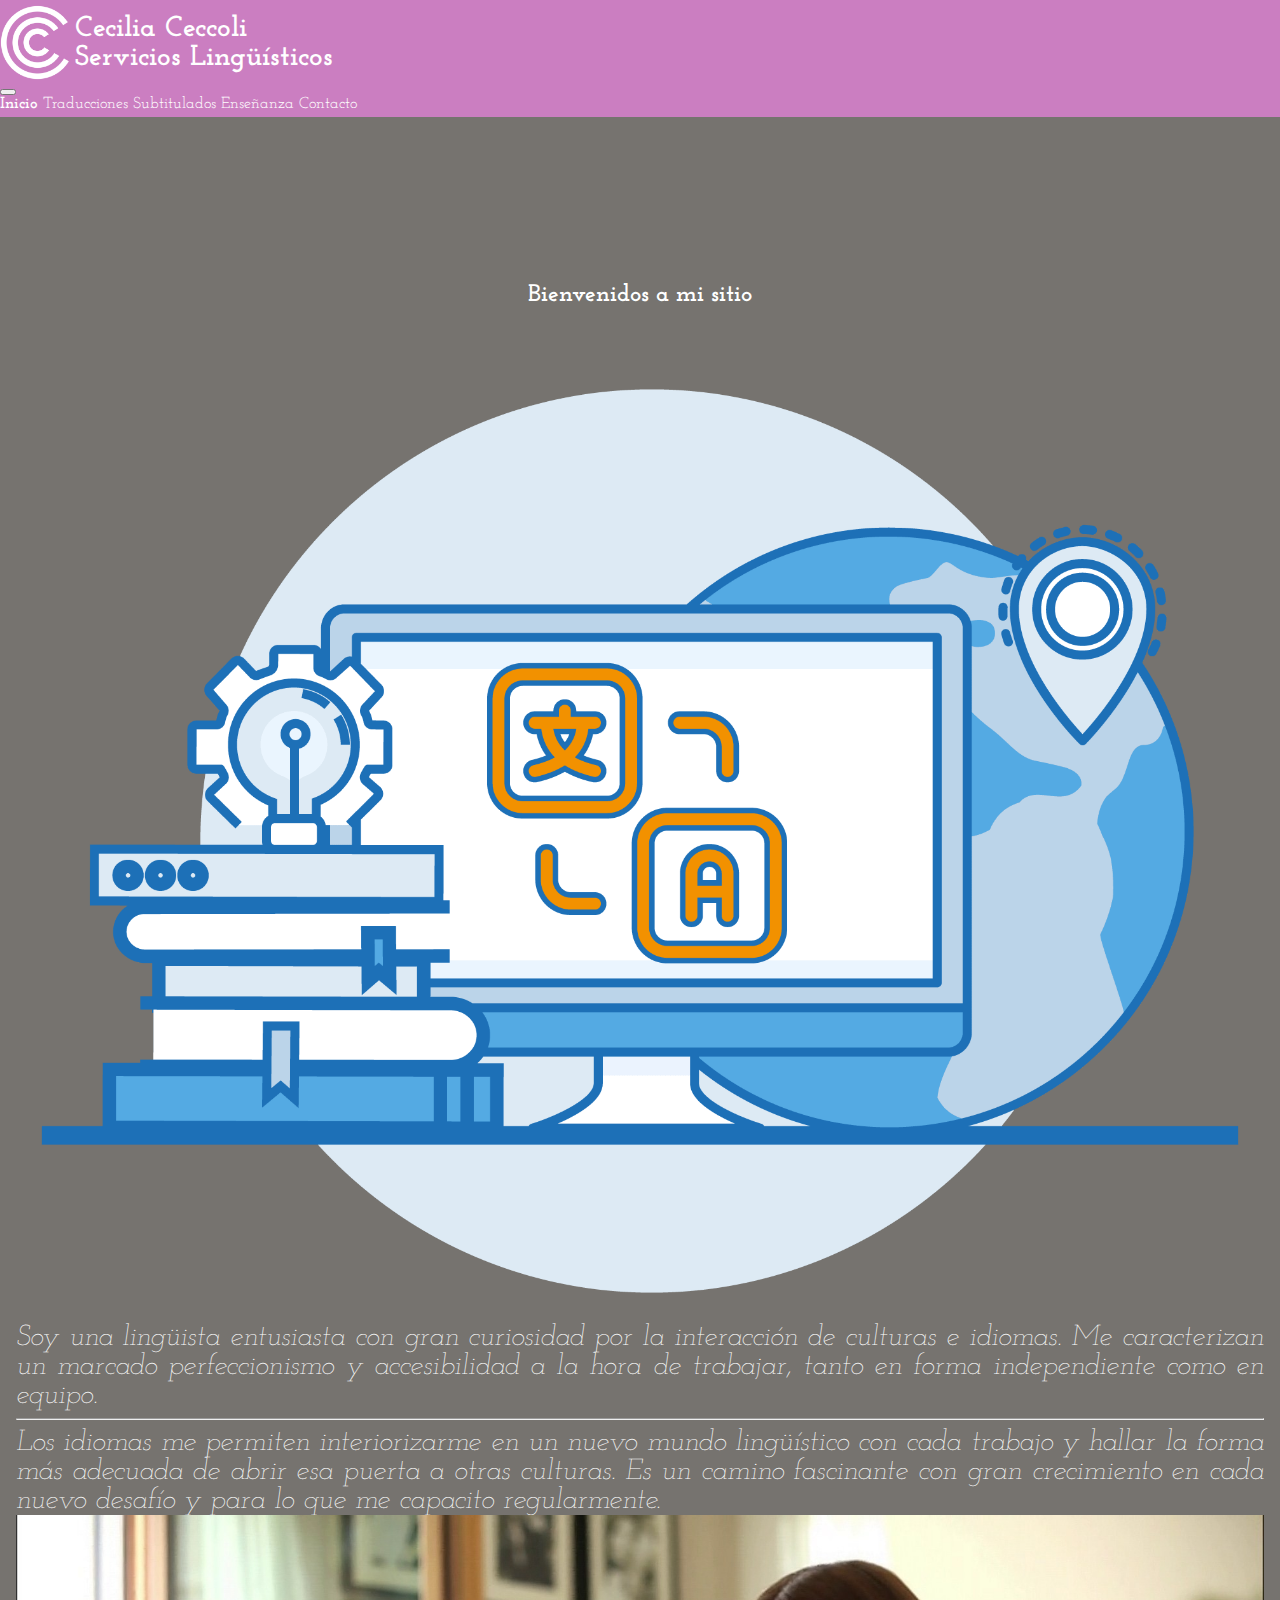
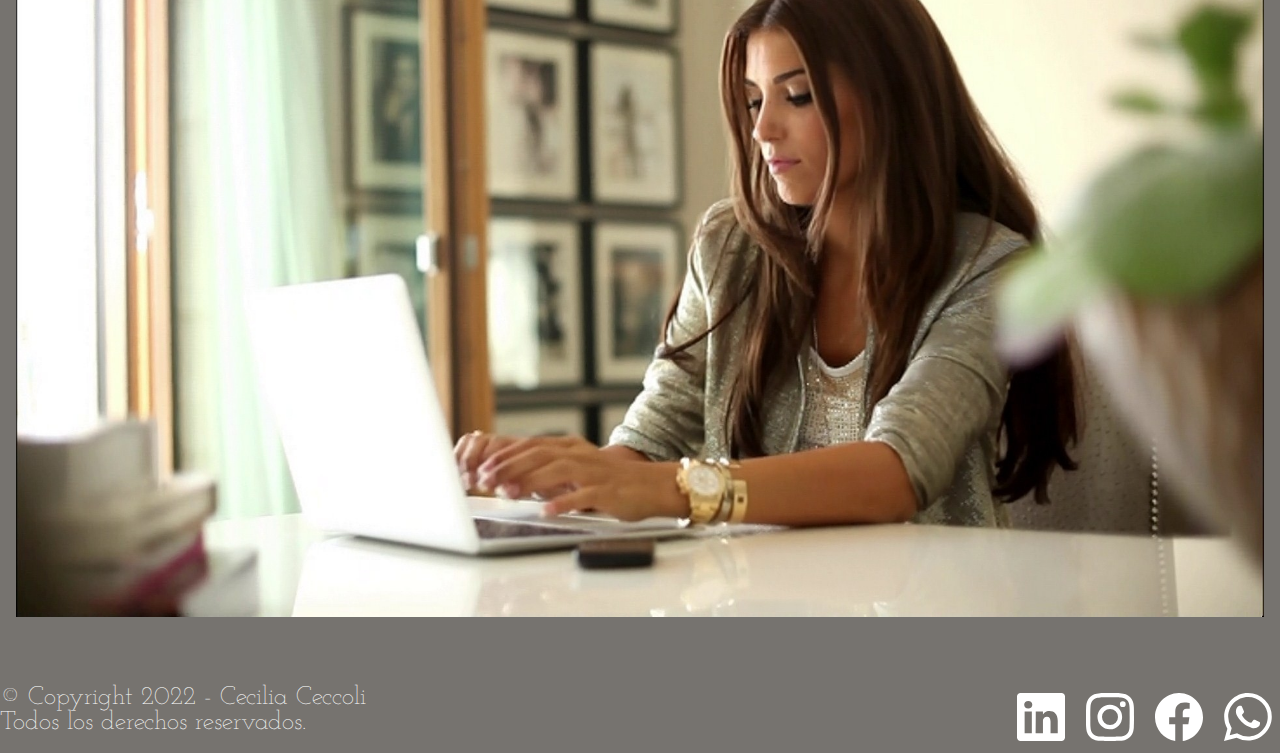
<file: index.html>
<!DOCTYPE html>
<html lang="en">
<head>
    <meta charset="UTF-8">
    <meta http-equiv="X-UA-Compatible" content="IE=edge">
    <meta name="viewport" content="width=device-width, initial-scale=1.0">
    
    <!-- link estilos bootsrap -->
    <link href="https://cdn.jsdelivr.net/npm/bootstrap@5.2.2/dist/css/bootstrap.min.css" rel="stylesheet" integrity="sha384-Zenh87qX5JnK2Jl0vWa8Ck2rdkQ2Bzep5IDxbcnCeuOxjzrPF/et3URy9Bv1WTRi" crossorigin="anonymous">
    
    <!-- link estilos propios -->
    <link rel="stylesheet" href="css/estilos.css">

    <!-- link google fonts -->
    <link rel="preconnect" href="https://fonts.googleapis.com">
    <link rel="preconnect" href="https://fonts.gstatic.com" crossorigin>
    <link href="https://fonts.googleapis.com/css2?family=Josefin+Slab:ital,wght@0,100;0,200;0,300;0,400;0,500;0,600;0,700;1,100;1,200;1,300;1,400;1,500;1,600;1,700&family=Roboto:wght@400;500;700&display=swap" rel="stylesheet">

    <title>Cecilia Ceccoli - Servicios Lingüísticos</title>

</head>

<body>
    <header>
        <div id="navbar"> 
            <nav class="navbar fixed-top navbar-expand-lg shadow p-3">
                <div class="container">
                    <a class="navbar-brand" href="#">
                        <img src="img/2logo.png" alt="logo" id="logo" width="75" height="75"> 
                        <h1> Cecilia Ceccoli <br> Servicios Lingüísticos</h1>
                    </a>
                    <button class="navbar-toggler" type="button" data-bs-toggle="collapse" data-bs-target="#navbarNavAltMarkup" aria-controls="navbarNavAltMarkup" aria-expanded="false" aria-label="Toggle navigation">
                        <span class="navbar-toggler-icon"></span>
                    </button>
                    <div class="collapse navbar-collapse" id="navbarNavAltMarkup">
                        <div class="navbar-nav fs-4">
                            <a class="nav-link active" aria-current="page" href="index.html">Inicio</a>
                            <a class="nav-link" href="pages/traducciones.html">Traducciones</a>
                            <a class="nav-link" href="pages/subtitulados.html">Subtitulados</a>
                            <a class="nav-link" href="pages/enseñanza.html">Enseñanza</a>
                            <a class="nav-link" href="pages/contacto.html">Contacto</a>
                        </div>
                    </div>
                </div>
            </nav>
        </div>
    </header>
  
    <main class="shadow">
        <div class="intro">
            <h2>Bienvenidos a mi sitio</h2>
        </div>
        <section class="container">
            <div class="row">
                <div class="col-sm-12 col-md-6 overflow-hidden">
                    <img class="multimedia" src="img/traduccion.png" alt="Ilustración1">
                </div>
                <div class="col-sm-12 col-md-6">
                    <p>Soy una lingüista entusiasta con gran
                        curiosidad por la interacción de culturas e
                        idiomas. Me caracterizan un marcado
                        perfeccionismo y accesibilidad a la hora de
                        trabajar, tanto en forma independiente como
                        en equipo.
                    </p>
                </div>
            </div>
            <hr>
            <div class="row g-4">
                <div class="col-sm-12 col-md-6">
                    <p>Los idiomas me permiten interiorizarme en un nuevo mundo lingüístico con cada trabajo y hallar la forma más adecuada de abrir esa puerta a otras culturas. Es un camino fascinante con gran crecimiento en cada nuevo desafío y para lo que me capacito regularmente.
                    </p>
                </div>
                <div class="col-sm-12 col-md-6 overflow-hidden">
                    <img class="multimedia" src="img/ww.jpg" alt="Mujer Trabajando">
                </div>
            </div>
        </section>
    </main>

    <footer>
        <p>© Copyright 2022 - Cecilia Ceccoli <br>
        Todos los derechos reservados.</p>
        <div class="social">
            <a href="https://ar.linkedin.com/in/cecilia-ceccoli-67b5134b">
                <svg class="icon" xmlns="http://www.w3.org/2000/svg" fill="currentColor" class="bi bi-linkedin" viewBox="0 0 16 16">
                    <path d="M0 1.146C0 .513.526 0 1.175 0h13.65C15.474 0 16 .513 16 1.146v13.708c0 .633-.526 1.146-1.175 1.146H1.175C.526 16 0 15.487 0 14.854V1.146zm4.943 12.248V6.169H2.542v7.225h2.401zm-1.2-8.212c.837 0 1.358-.554 1.358-1.248-.015-.709-.52-1.248-1.342-1.248-.822 0-1.359.54-1.359 1.248 0 .694.521 1.248 1.327 1.248h.016zm4.908 8.212V9.359c0-.216.016-.432.08-.586.173-.431.568-.878 1.232-.878.869 0 1.216.662 1.216 1.634v3.865h2.401V9.25c0-2.22-1.184-3.252-2.764-3.252-1.274 0-1.845.7-2.165 1.193v.025h-.016a5.54 5.54 0 0 1 .016-.025V6.169h-2.4c.03.678 0 7.225 0 7.225h2.4z"/>
                </svg>
            </a>
            <a href="">
                <svg class="icon" xmlns="http://www.w3.org/2000/svg" fill="currentColor" class="bi bi-instagram" viewBox="0 0 16 16">
                    <path d="M8 0C5.829 0 5.556.01 4.703.048 3.85.088 3.269.222 2.76.42a3.917 3.917 0 0 0-1.417.923A3.927 3.927 0 0 0 .42 2.76C.222 3.268.087 3.85.048 4.7.01 5.555 0 5.827 0 8.001c0 2.172.01 2.444.048 3.297.04.852.174 1.433.372 1.942.205.526.478.972.923 1.417.444.445.89.719 1.416.923.51.198 1.09.333 1.942.372C5.555 15.99 5.827 16 8 16s2.444-.01 3.298-.048c.851-.04 1.434-.174 1.943-.372a3.916 3.916 0 0 0 1.416-.923c.445-.445.718-.891.923-1.417.197-.509.332-1.09.372-1.942C15.99 10.445 16 10.173 16 8s-.01-2.445-.048-3.299c-.04-.851-.175-1.433-.372-1.941a3.926 3.926 0 0 0-.923-1.417A3.911 3.911 0 0 0 13.24.42c-.51-.198-1.092-.333-1.943-.372C10.443.01 10.172 0 7.998 0h.003zm-.717 1.442h.718c2.136 0 2.389.007 3.232.046.78.035 1.204.166 1.486.275.373.145.64.319.92.599.28.28.453.546.598.92.11.281.24.705.275 1.485.039.843.047 1.096.047 3.231s-.008 2.389-.047 3.232c-.035.78-.166 1.203-.275 1.485a2.47 2.47 0 0 1-.599.919c-.28.28-.546.453-.92.598-.28.11-.704.24-1.485.276-.843.038-1.096.047-3.232.047s-2.39-.009-3.233-.047c-.78-.036-1.203-.166-1.485-.276a2.478 2.478 0 0 1-.92-.598 2.48 2.48 0 0 1-.6-.92c-.109-.281-.24-.705-.275-1.485-.038-.843-.046-1.096-.046-3.233 0-2.136.008-2.388.046-3.231.036-.78.166-1.204.276-1.486.145-.373.319-.64.599-.92.28-.28.546-.453.92-.598.282-.11.705-.24 1.485-.276.738-.034 1.024-.044 2.515-.045v.002zm4.988 1.328a.96.96 0 1 0 0 1.92.96.96 0 0 0 0-1.92zm-4.27 1.122a4.109 4.109 0 1 0 0 8.217 4.109 4.109 0 0 0 0-8.217zm0 1.441a2.667 2.667 0 1 1 0 5.334 2.667 2.667 0 0 1 0-5.334z"/>
                </svg>
            </a>
            <a href="">
                <svg class="icon" xmlns="http://www.w3.org/2000/svg" fill="currentColor" class="bi bi-facebook" viewBox="0 0 16 16">
                    <path d="M16 8.049c0-4.446-3.582-8.05-8-8.05C3.58 0-.002 3.603-.002 8.05c0 4.017 2.926 7.347 6.75 7.951v-5.625h-2.03V8.05H6.75V6.275c0-2.017 1.195-3.131 3.022-3.131.876 0 1.791.157 1.791.157v1.98h-1.009c-.993 0-1.303.621-1.303 1.258v1.51h2.218l-.354 2.326H9.25V16c3.824-.604 6.75-3.934 6.75-7.951z"/>
                </svg>
            </a>
            <a href="https://api.whatsapp.com/send?phone=542616536281">
                <svg class="icon" xmlns="http://www.w3.org/2000/svg" width="45" height="45" fill="currentColor" class="bi bi-whatsapp" viewBox="0 0 16 16">
                    <path d="M13.601 2.326A7.854 7.854 0 0 0 7.994 0C3.627 0 .068 3.558.064 7.926c0 1.399.366 2.76 1.057 3.965L0 16l4.204-1.102a7.933 7.933 0 0 0 3.79.965h.004c4.368 0 7.926-3.558 7.93-7.93A7.898 7.898 0 0 0 13.6 2.326zM7.994 14.521a6.573 6.573 0 0 1-3.356-.92l-.24-.144-2.494.654.666-2.433-.156-.251a6.56 6.56 0 0 1-1.007-3.505c0-3.626 2.957-6.584 6.591-6.584a6.56 6.56 0 0 1 4.66 1.931 6.557 6.557 0 0 1 1.928 4.66c-.004 3.639-2.961 6.592-6.592 6.592zm3.615-4.934c-.197-.099-1.17-.578-1.353-.646-.182-.065-.315-.099-.445.099-.133.197-.513.646-.627.775-.114.133-.232.148-.43.05-.197-.1-.836-.308-1.592-.985-.59-.525-.985-1.175-1.103-1.372-.114-.198-.011-.304.088-.403.087-.088.197-.232.296-.346.1-.114.133-.198.198-.33.065-.134.034-.248-.015-.347-.05-.099-.445-1.076-.612-1.47-.16-.389-.323-.335-.445-.34-.114-.007-.247-.007-.38-.007a.729.729 0 0 0-.529.247c-.182.198-.691.677-.691 1.654 0 .977.71 1.916.81 2.049.098.133 1.394 2.132 3.383 2.992.47.205.84.326 1.129.418.475.152.904.129 1.246.08.38-.058 1.171-.48 1.338-.943.164-.464.164-.86.114-.943-.049-.084-.182-.133-.38-.232z"/>
                </svg>
            </a>
        </div>
    </footer>

    <script src="https://cdn.jsdelivr.net/npm/bootstrap@5.2.2/dist/js/bootstrap.bundle.min.js" integrity="sha384-OERcA2EqjJCMA+/3y+gxIOqMEjwtxJY7qPCqsdltbNJuaOe923+mo//f6V8Qbsw3" crossorigin="anonymous">
    </script>
    
</body>
</html>
</file>
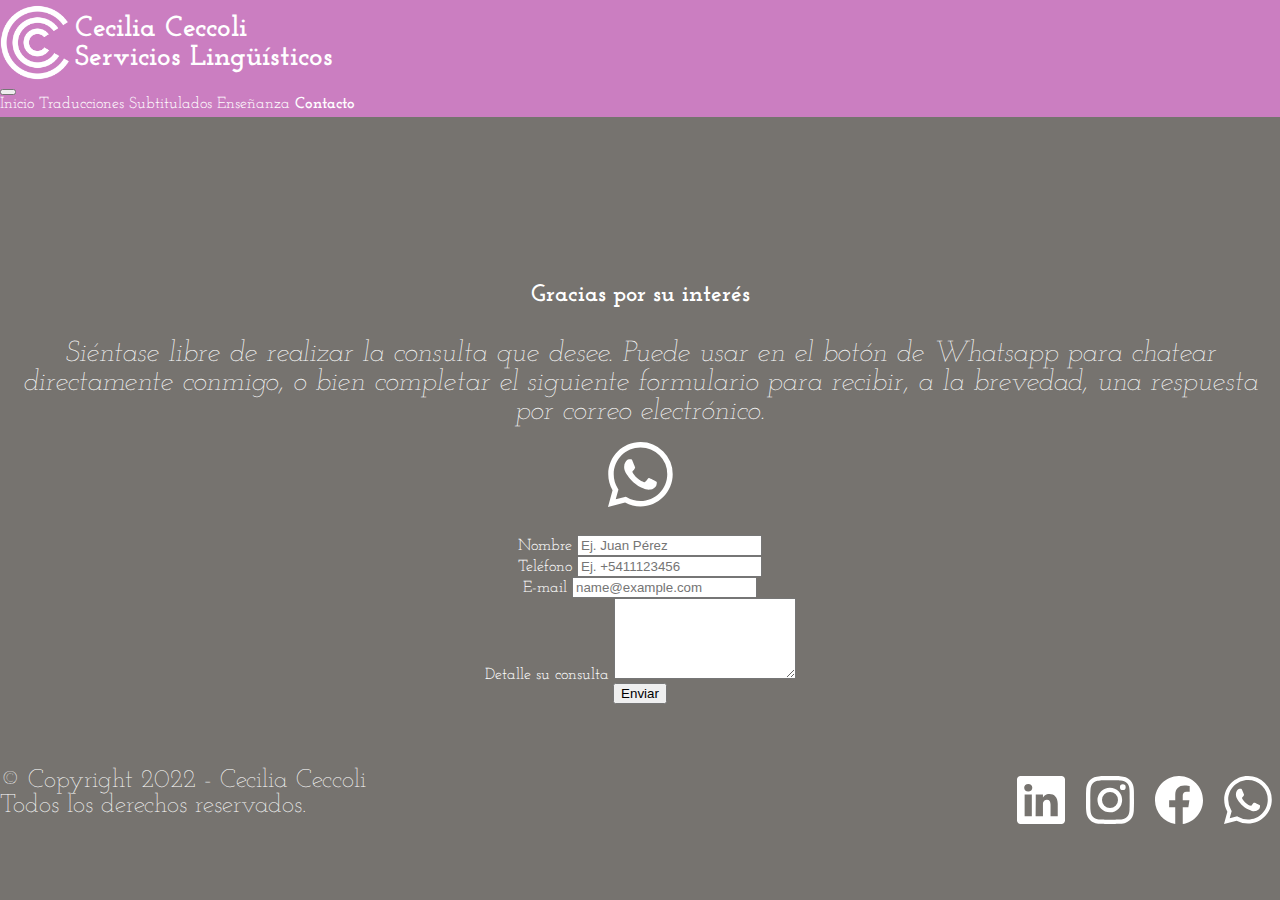
<file: pages/contacto.html>
<!DOCTYPE html>
<html lang="en">
<head>
    <meta charset="UTF-8">
    <meta http-equiv="X-UA-Compatible" content="IE=edge">
    <meta name="viewport" content="width=device-width, initial-scale=1.0">
    
    <!-- link estilos bootsrap -->
    <link href="https://cdn.jsdelivr.net/npm/bootstrap@5.2.2/dist/css/bootstrap.min.css" rel="stylesheet" integrity="sha384-Zenh87qX5JnK2Jl0vWa8Ck2rdkQ2Bzep5IDxbcnCeuOxjzrPF/et3URy9Bv1WTRi" crossorigin="anonymous">
    
    <!-- link estilos propios -->
    <link rel="stylesheet" href="../css/estilos.css">

    <!-- link google fonts -->
    <link rel="preconnect" href="https://fonts.googleapis.com">
    <link rel="preconnect" href="https://fonts.gstatic.com" crossorigin>
    <link href="https://fonts.googleapis.com/css2?family=Josefin+Slab:ital,wght@0,100;0,200;0,300;0,400;0,500;0,600;0,700;1,100;1,200;1,300;1,400;1,500;1,600;1,700&family=Roboto:wght@400;500;700&display=swap" rel="stylesheet">

    <title>Cecilia Ceccoli - Servicios Lingüísticos</title>

</head>

<body>
    <header>
        <div id="navbar"> 
            <nav class="navbar fixed-top navbar-expand-lg shadow p-3">
                <div class="container">
                    <a class="navbar-brand" href="#">
                        <img src="../img/2logo.png" alt="logo" id="logo" width="75" height="75"> 
                        <h1> Cecilia Ceccoli <br> Servicios Lingüísticos</h1>
                    </a>
                    <button class="navbar-toggler" type="button" data-bs-toggle="collapse" data-bs-target="#navbarNavAltMarkup" aria-controls="navbarNavAltMarkup" aria-expanded="false" aria-label="Toggle navigation">
                        <span class="navbar-toggler-icon"></span>
                    </button>
                    <div class="collapse navbar-collapse" id="navbarNavAltMarkup">
                        <div class="navbar-nav fs-4">
                            <a class="nav-link" aria-current="page" href="../index.html">Inicio</a>
                            <a class="nav-link" href="../pages/traducciones.html">Traducciones</a>
                            <a class="nav-link" href="../pages/subtitulados.html">Subtitulados</a>
                            <a class="nav-link" href="../pages/enseñanza.html">Enseñanza</a>
                            <a class="nav-link active" href="../pages/contacto.html">Contacto</a>
                        </div>
                    </div>
                </div>
            </nav>
        </div>
    </header>
  
    <main class="shadow">
        <div class="intro">
            <h2>Gracias por su interés</h2>
            <p class="pintro">Siéntase libre de realizar la consulta que desee. Puede usar en el botón de Whatsapp para chatear directamente conmigo, o bien completar el siguiente formulario para recibir, a la brevedad, una respuesta por correo electrónico.
            </p>
            <div id="wa1">
                <a href="https://api.whatsapp.com/send?phone=542616536281">
                    <svg class="wa1" xmlns="http://www.w3.org/2000/svg" width="65" height="65" fill="currentColor" class="bi bi-whatsapp" viewBox="0 0 16 16">
                    <path d="M13.601 2.326A7.854 7.854 0 0 0 7.994 0C3.627 0 .068 3.558.064 7.926c0 1.399.366 2.76 1.057 3.965L0 16l4.204-1.102a7.933 7.933 0 0 0 3.79.965h.004c4.368 0 7.926-3.558 7.93-7.93A7.898 7.898 0 0 0 13.6 2.326zM7.994 14.521a6.573 6.573 0 0 1-3.356-.92l-.24-.144-2.494.654.666-2.433-.156-.251a6.56 6.56 0 0 1-1.007-3.505c0-3.626 2.957-6.584 6.591-6.584a6.56 6.56 0 0 1 4.66 1.931 6.557 6.557 0 0 1 1.928 4.66c-.004 3.639-2.961 6.592-6.592 6.592zm3.615-4.934c-.197-.099-1.17-.578-1.353-.646-.182-.065-.315-.099-.445.099-.133.197-.513.646-.627.775-.114.133-.232.148-.43.05-.197-.1-.836-.308-1.592-.985-.59-.525-.985-1.175-1.103-1.372-.114-.198-.011-.304.088-.403.087-.088.197-.232.296-.346.1-.114.133-.198.198-.33.065-.134.034-.248-.015-.347-.05-.099-.445-1.076-.612-1.47-.16-.389-.323-.335-.445-.34-.114-.007-.247-.007-.38-.007a.729.729 0 0 0-.529.247c-.182.198-.691.677-.691 1.654 0 .977.71 1.916.81 2.049.098.133 1.394 2.132 3.383 2.992.47.205.84.326 1.129.418.475.152.904.129 1.246.08.38-.058 1.171-.48 1.338-.943.164-.464.164-.86.114-.943-.049-.084-.182-.133-.38-.232z"/>
                    </svg>
                </a>
            </div>
        </div>
        <section class="form">
            <div class="mb-3">
                <label for="exampleFormControlInput1" class="form-label">Nombre</label>
                <input type="text" class="form-control" id="FormControlInput1" placeholder="Ej. Juan Pérez">
            </div>
            <div class="mb-3">
                <label for="exampleFormControlInput1" class="form-label">Teléfono</label>
                <input type="number" class="form-control" id="FormControlInput1" placeholder="Ej. +5411123456">
            </div>
            <div class="mb-3">
                <label for="exampleFormControlInput1" class="form-label">E-mail</label>
                <input type="email" class="form-control" id="FormControlInput1" placeholder="name@example.com">
            </div>
            <div class="mb-3">
                <label for="exampleFormControlTextarea1" class="form-label">Detalle su consulta</label>
                <textarea class="form-control" id="FormControlTextarea1" rows="5"></textarea>
            </div>
            <button type="submit" class="btn btn-primary">Enviar</button>
        </section>
    </main>

    <footer>
        <p>© Copyright 2022 - Cecilia Ceccoli <br>
        Todos los derechos reservados.</p>
        <div class="social">
            <a href="https://ar.linkedin.com/in/cecilia-ceccoli-67b5134b">
                <svg class="icon" xmlns="http://www.w3.org/2000/svg" fill="currentColor" class="bi bi-linkedin" viewBox="0 0 16 16">
                    <path d="M0 1.146C0 .513.526 0 1.175 0h13.65C15.474 0 16 .513 16 1.146v13.708c0 .633-.526 1.146-1.175 1.146H1.175C.526 16 0 15.487 0 14.854V1.146zm4.943 12.248V6.169H2.542v7.225h2.401zm-1.2-8.212c.837 0 1.358-.554 1.358-1.248-.015-.709-.52-1.248-1.342-1.248-.822 0-1.359.54-1.359 1.248 0 .694.521 1.248 1.327 1.248h.016zm4.908 8.212V9.359c0-.216.016-.432.08-.586.173-.431.568-.878 1.232-.878.869 0 1.216.662 1.216 1.634v3.865h2.401V9.25c0-2.22-1.184-3.252-2.764-3.252-1.274 0-1.845.7-2.165 1.193v.025h-.016a5.54 5.54 0 0 1 .016-.025V6.169h-2.4c.03.678 0 7.225 0 7.225h2.4z"/>
                </svg>
            </a>
            <a href="">
                <svg class="icon" xmlns="http://www.w3.org/2000/svg" fill="currentColor" class="bi bi-instagram" viewBox="0 0 16 16">
                    <path d="M8 0C5.829 0 5.556.01 4.703.048 3.85.088 3.269.222 2.76.42a3.917 3.917 0 0 0-1.417.923A3.927 3.927 0 0 0 .42 2.76C.222 3.268.087 3.85.048 4.7.01 5.555 0 5.827 0 8.001c0 2.172.01 2.444.048 3.297.04.852.174 1.433.372 1.942.205.526.478.972.923 1.417.444.445.89.719 1.416.923.51.198 1.09.333 1.942.372C5.555 15.99 5.827 16 8 16s2.444-.01 3.298-.048c.851-.04 1.434-.174 1.943-.372a3.916 3.916 0 0 0 1.416-.923c.445-.445.718-.891.923-1.417.197-.509.332-1.09.372-1.942C15.99 10.445 16 10.173 16 8s-.01-2.445-.048-3.299c-.04-.851-.175-1.433-.372-1.941a3.926 3.926 0 0 0-.923-1.417A3.911 3.911 0 0 0 13.24.42c-.51-.198-1.092-.333-1.943-.372C10.443.01 10.172 0 7.998 0h.003zm-.717 1.442h.718c2.136 0 2.389.007 3.232.046.78.035 1.204.166 1.486.275.373.145.64.319.92.599.28.28.453.546.598.92.11.281.24.705.275 1.485.039.843.047 1.096.047 3.231s-.008 2.389-.047 3.232c-.035.78-.166 1.203-.275 1.485a2.47 2.47 0 0 1-.599.919c-.28.28-.546.453-.92.598-.28.11-.704.24-1.485.276-.843.038-1.096.047-3.232.047s-2.39-.009-3.233-.047c-.78-.036-1.203-.166-1.485-.276a2.478 2.478 0 0 1-.92-.598 2.48 2.48 0 0 1-.6-.92c-.109-.281-.24-.705-.275-1.485-.038-.843-.046-1.096-.046-3.233 0-2.136.008-2.388.046-3.231.036-.78.166-1.204.276-1.486.145-.373.319-.64.599-.92.28-.28.546-.453.92-.598.282-.11.705-.24 1.485-.276.738-.034 1.024-.044 2.515-.045v.002zm4.988 1.328a.96.96 0 1 0 0 1.92.96.96 0 0 0 0-1.92zm-4.27 1.122a4.109 4.109 0 1 0 0 8.217 4.109 4.109 0 0 0 0-8.217zm0 1.441a2.667 2.667 0 1 1 0 5.334 2.667 2.667 0 0 1 0-5.334z"/>
                </svg>
            </a>
            <a href="">
                <svg class="icon" xmlns="http://www.w3.org/2000/svg" fill="currentColor" class="bi bi-facebook" viewBox="0 0 16 16">
                    <path d="M16 8.049c0-4.446-3.582-8.05-8-8.05C3.58 0-.002 3.603-.002 8.05c0 4.017 2.926 7.347 6.75 7.951v-5.625h-2.03V8.05H6.75V6.275c0-2.017 1.195-3.131 3.022-3.131.876 0 1.791.157 1.791.157v1.98h-1.009c-.993 0-1.303.621-1.303 1.258v1.51h2.218l-.354 2.326H9.25V16c3.824-.604 6.75-3.934 6.75-7.951z"/>
                </svg>
            </a>
            <a href="https://api.whatsapp.com/send?phone=542616536281">
                <svg class="icon" xmlns="http://www.w3.org/2000/svg" width="45" height="45" fill="currentColor" class="bi bi-whatsapp" viewBox="0 0 16 16">
                    <path d="M13.601 2.326A7.854 7.854 0 0 0 7.994 0C3.627 0 .068 3.558.064 7.926c0 1.399.366 2.76 1.057 3.965L0 16l4.204-1.102a7.933 7.933 0 0 0 3.79.965h.004c4.368 0 7.926-3.558 7.93-7.93A7.898 7.898 0 0 0 13.6 2.326zM7.994 14.521a6.573 6.573 0 0 1-3.356-.92l-.24-.144-2.494.654.666-2.433-.156-.251a6.56 6.56 0 0 1-1.007-3.505c0-3.626 2.957-6.584 6.591-6.584a6.56 6.56 0 0 1 4.66 1.931 6.557 6.557 0 0 1 1.928 4.66c-.004 3.639-2.961 6.592-6.592 6.592zm3.615-4.934c-.197-.099-1.17-.578-1.353-.646-.182-.065-.315-.099-.445.099-.133.197-.513.646-.627.775-.114.133-.232.148-.43.05-.197-.1-.836-.308-1.592-.985-.59-.525-.985-1.175-1.103-1.372-.114-.198-.011-.304.088-.403.087-.088.197-.232.296-.346.1-.114.133-.198.198-.33.065-.134.034-.248-.015-.347-.05-.099-.445-1.076-.612-1.47-.16-.389-.323-.335-.445-.34-.114-.007-.247-.007-.38-.007a.729.729 0 0 0-.529.247c-.182.198-.691.677-.691 1.654 0 .977.71 1.916.81 2.049.098.133 1.394 2.132 3.383 2.992.47.205.84.326 1.129.418.475.152.904.129 1.246.08.38-.058 1.171-.48 1.338-.943.164-.464.164-.86.114-.943-.049-.084-.182-.133-.38-.232z"/>
                </svg>
            </a>
        </div>
    </footer>

    <script src="https://cdn.jsdelivr.net/npm/bootstrap@5.2.2/dist/js/bootstrap.bundle.min.js" integrity="sha384-OERcA2EqjJCMA+/3y+gxIOqMEjwtxJY7qPCqsdltbNJuaOe923+mo//f6V8Qbsw3" crossorigin="anonymous">
    </script>

</body>
</html>
</file>
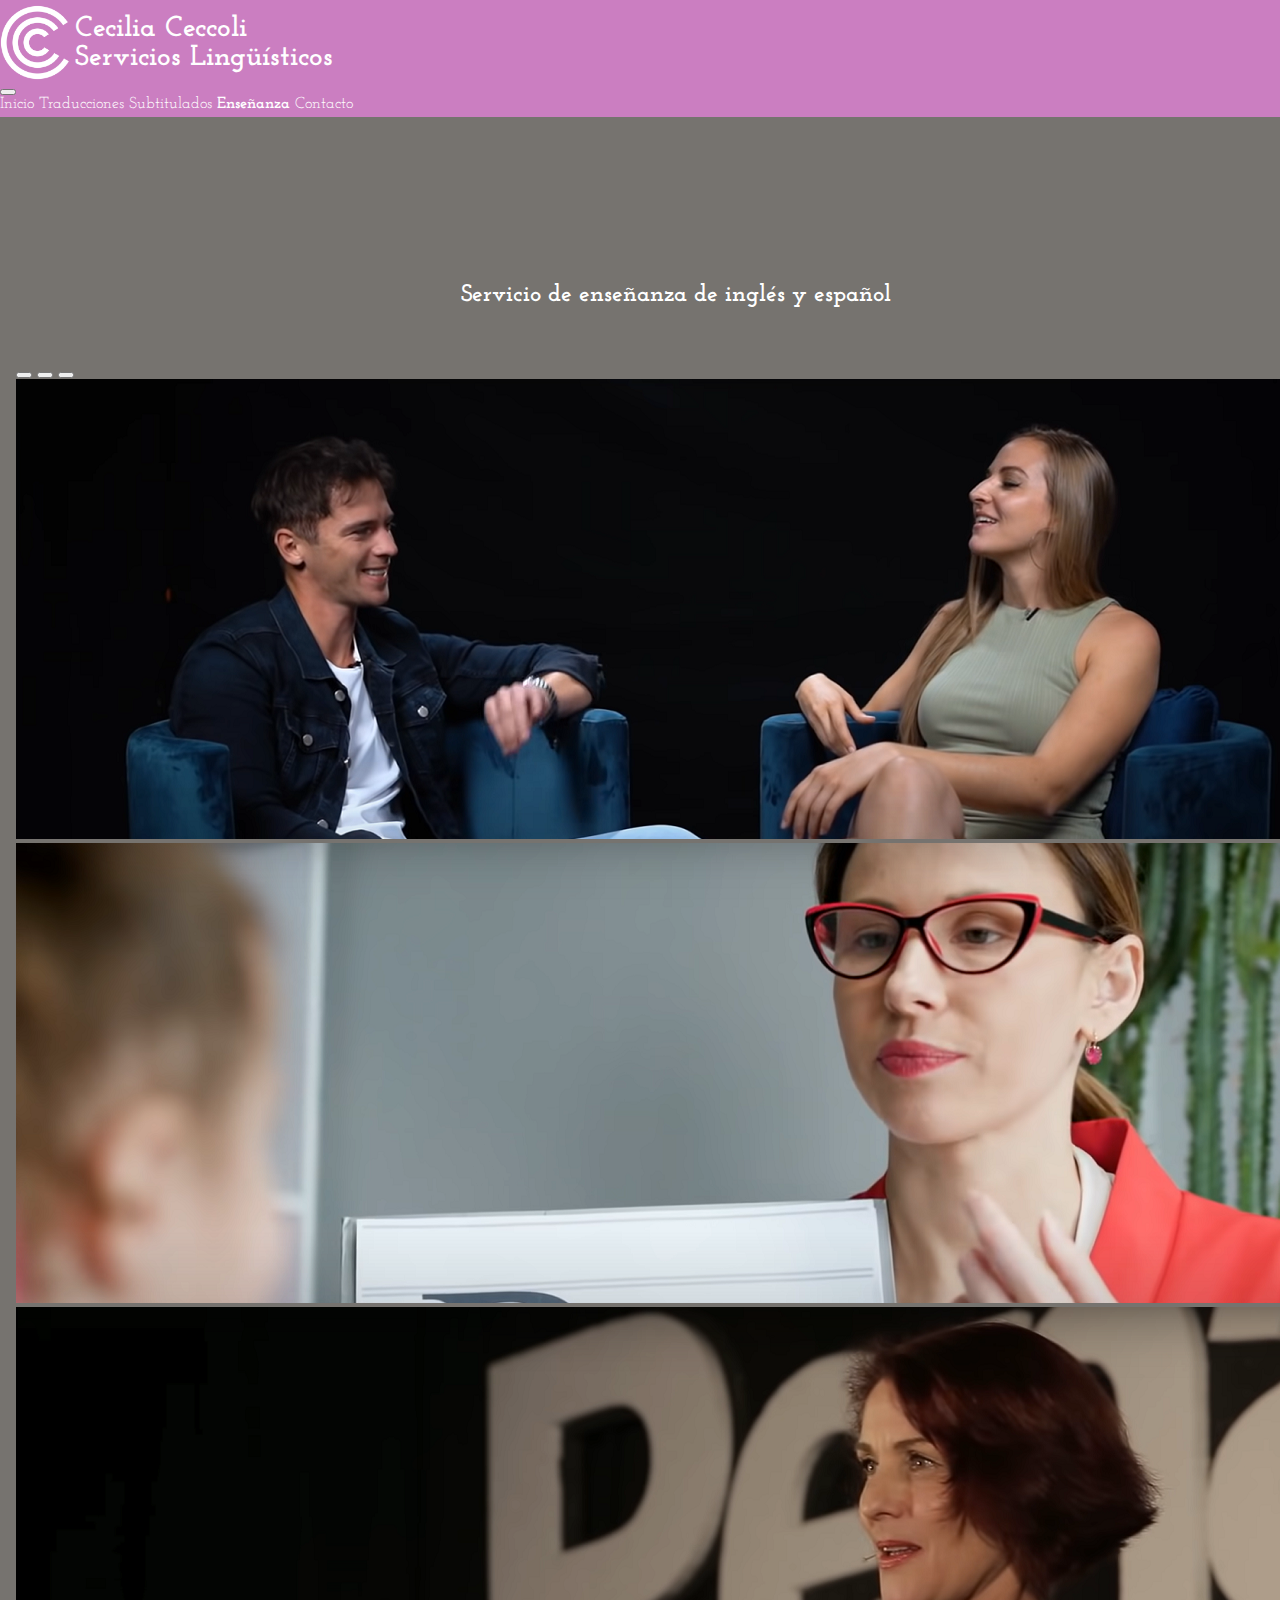
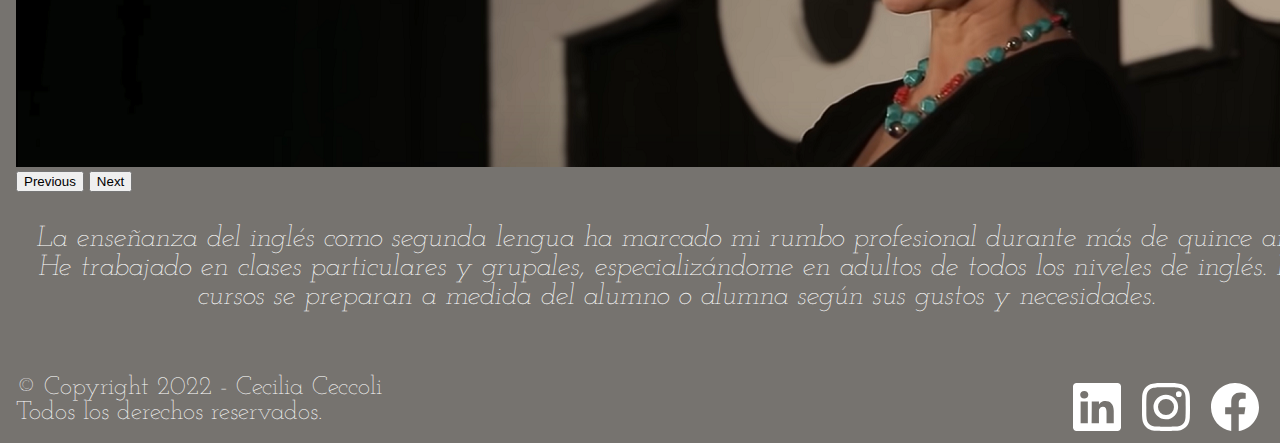
<file: pages/enseñanza.html>
<!DOCTYPE html>
<html lang="en">
<head>
    <meta charset="UTF-8">
    <meta http-equiv="X-UA-Compatible" content="IE=edge">
    <meta name="viewport" content="width=device-width, initial-scale=1.0">
    
    <!-- link estilos bootsrap -->
    <link href="https://cdn.jsdelivr.net/npm/bootstrap@5.2.2/dist/css/bootstrap.min.css" rel="stylesheet" integrity="sha384-Zenh87qX5JnK2Jl0vWa8Ck2rdkQ2Bzep5IDxbcnCeuOxjzrPF/et3URy9Bv1WTRi" crossorigin="anonymous">
    
    <!-- link estilos propios -->
    <link rel="stylesheet" href="../css/estilos.css">

    <!-- link google fonts -->
    <link rel="preconnect" href="https://fonts.googleapis.com">
    <link rel="preconnect" href="https://fonts.gstatic.com" crossorigin>
    <link href="https://fonts.googleapis.com/css2?family=Josefin+Slab:ital,wght@0,100;0,200;0,300;0,400;0,500;0,600;0,700;1,100;1,200;1,300;1,400;1,500;1,600;1,700&family=Roboto:wght@400;500;700&display=swap" rel="stylesheet">

    <title>Cecilia Ceccoli - Servicios Lingüísticos</title>

</head>

<body>
    <header>
        <div id="navbar"> 
            <nav class="navbar fixed-top navbar-expand-lg shadow p-3">
                <div class="container">
                    <a class="navbar-brand" href="#">
                        <img src="../img/2logo.png" alt="logo" id="logo" width="75" height="75"> 
                        <h1> Cecilia Ceccoli <br> Servicios Lingüísticos</h1>
                    </a>
                    <button class="navbar-toggler" type="button" data-bs-toggle="collapse" data-bs-target="#navbarNavAltMarkup" aria-controls="navbarNavAltMarkup" aria-expanded="false" aria-label="Toggle navigation">
                        <span class="navbar-toggler-icon"></span>
                    </button>
                    <div class="collapse navbar-collapse" id="navbarNavAltMarkup">
                        <div class="navbar-nav fs-4">
                            <a class="nav-link" aria-current="page" href="../index.html">Inicio</a>
                            <a class="nav-link" href="../pages/traducciones.html">Traducciones</a>
                            <a class="nav-link" href="../pages/subtitulados.html">Subtitulados</a>
                            <a class="nav-link active" href="../pages/enseñanza.html">Enseñanza</a>
                            <a class="nav-link" href="../pages/contacto.html">Contacto</a>
                        </div>
                    </div>
                </div>
            </nav>
        </div>
    </header>
  
    <main class="shadow">
        <div class="intro">
            <h2>Servicio de enseñanza de inglés y español</h2>
        </div>
        <section>
            <div id="carouselExampleIndicators" class="carousel slide" data-bs-ride="true">
                <div class="carousel-indicators">
                  <button type="button" data-bs-target="#carouselExampleIndicators" data-bs-slide-to="0" class="active" aria-current="true" aria-label="Slide 1"></button>
                  <button type="button" data-bs-target="#carouselExampleIndicators" data-bs-slide-to="1" aria-label="Slide 2"></button>
                  <button type="button" data-bs-target="#carouselExampleIndicators" data-bs-slide-to="2" aria-label="Slide 3"></button>
                </div>
                <div class="carousel-inner">
                  <div class="carousel-item active">
                    <img src="../img/slide1.png" class="d-block w-100" alt="slide1">
                  </div>
                  <div class="carousel-item">
                    <img src="../img/slide2.png" class="d-block w-100" alt="slide2">
                  </div>
                  <div class="carousel-item">
                    <img src="../img/slide3.png" class="d-block w-100" alt="slide3">
                  </div>
                </div>
                <button class="carousel-control-prev" type="button" data-bs-target="#carouselExampleIndicators" data-bs-slide="prev">
                  <span class="carousel-control-prev-icon" aria-hidden="true"></span>
                  <span class="visually-hidden">Previous</span>
                </button>
                <button class="carousel-control-next" type="button" data-bs-target="#carouselExampleIndicators" data-bs-slide="next">
                  <span class="carousel-control-next-icon" aria-hidden="true"></span>
                  <span class="visually-hidden">Next</span>
                </button>
            </div>
            <div>
                <p class="pintro" id="pensenanza"> La enseñanza del inglés como segunda lengua ha marcado mi rumbo profesional durante más de quince años. He trabajado en clases particulares y grupales, especializándome en adultos de todos los niveles de inglés. Los cursos se preparan a medida del alumno o alumna según sus gustos y necesidades.
                </p>
            </div>
        </section>
    </main>

    <footer>
        <p>© Copyright 2022 - Cecilia Ceccoli <br>
        Todos los derechos reservados.</p>
        <div class="social">
            <a href="https://ar.linkedin.com/in/cecilia-ceccoli-67b5134b">
                <svg class="icon" xmlns="http://www.w3.org/2000/svg" fill="currentColor" class="bi bi-linkedin" viewBox="0 0 16 16">
                    <path d="M0 1.146C0 .513.526 0 1.175 0h13.65C15.474 0 16 .513 16 1.146v13.708c0 .633-.526 1.146-1.175 1.146H1.175C.526 16 0 15.487 0 14.854V1.146zm4.943 12.248V6.169H2.542v7.225h2.401zm-1.2-8.212c.837 0 1.358-.554 1.358-1.248-.015-.709-.52-1.248-1.342-1.248-.822 0-1.359.54-1.359 1.248 0 .694.521 1.248 1.327 1.248h.016zm4.908 8.212V9.359c0-.216.016-.432.08-.586.173-.431.568-.878 1.232-.878.869 0 1.216.662 1.216 1.634v3.865h2.401V9.25c0-2.22-1.184-3.252-2.764-3.252-1.274 0-1.845.7-2.165 1.193v.025h-.016a5.54 5.54 0 0 1 .016-.025V6.169h-2.4c.03.678 0 7.225 0 7.225h2.4z"/>
                </svg>
            </a>
            <a href="">
                <svg class="icon" xmlns="http://www.w3.org/2000/svg" fill="currentColor" class="bi bi-instagram" viewBox="0 0 16 16">
                    <path d="M8 0C5.829 0 5.556.01 4.703.048 3.85.088 3.269.222 2.76.42a3.917 3.917 0 0 0-1.417.923A3.927 3.927 0 0 0 .42 2.76C.222 3.268.087 3.85.048 4.7.01 5.555 0 5.827 0 8.001c0 2.172.01 2.444.048 3.297.04.852.174 1.433.372 1.942.205.526.478.972.923 1.417.444.445.89.719 1.416.923.51.198 1.09.333 1.942.372C5.555 15.99 5.827 16 8 16s2.444-.01 3.298-.048c.851-.04 1.434-.174 1.943-.372a3.916 3.916 0 0 0 1.416-.923c.445-.445.718-.891.923-1.417.197-.509.332-1.09.372-1.942C15.99 10.445 16 10.173 16 8s-.01-2.445-.048-3.299c-.04-.851-.175-1.433-.372-1.941a3.926 3.926 0 0 0-.923-1.417A3.911 3.911 0 0 0 13.24.42c-.51-.198-1.092-.333-1.943-.372C10.443.01 10.172 0 7.998 0h.003zm-.717 1.442h.718c2.136 0 2.389.007 3.232.046.78.035 1.204.166 1.486.275.373.145.64.319.92.599.28.28.453.546.598.92.11.281.24.705.275 1.485.039.843.047 1.096.047 3.231s-.008 2.389-.047 3.232c-.035.78-.166 1.203-.275 1.485a2.47 2.47 0 0 1-.599.919c-.28.28-.546.453-.92.598-.28.11-.704.24-1.485.276-.843.038-1.096.047-3.232.047s-2.39-.009-3.233-.047c-.78-.036-1.203-.166-1.485-.276a2.478 2.478 0 0 1-.92-.598 2.48 2.48 0 0 1-.6-.92c-.109-.281-.24-.705-.275-1.485-.038-.843-.046-1.096-.046-3.233 0-2.136.008-2.388.046-3.231.036-.78.166-1.204.276-1.486.145-.373.319-.64.599-.92.28-.28.546-.453.92-.598.282-.11.705-.24 1.485-.276.738-.034 1.024-.044 2.515-.045v.002zm4.988 1.328a.96.96 0 1 0 0 1.92.96.96 0 0 0 0-1.92zm-4.27 1.122a4.109 4.109 0 1 0 0 8.217 4.109 4.109 0 0 0 0-8.217zm0 1.441a2.667 2.667 0 1 1 0 5.334 2.667 2.667 0 0 1 0-5.334z"/>
                </svg>
            </a>
            <a href="">
                <svg class="icon" xmlns="http://www.w3.org/2000/svg" fill="currentColor" class="bi bi-facebook" viewBox="0 0 16 16">
                    <path d="M16 8.049c0-4.446-3.582-8.05-8-8.05C3.58 0-.002 3.603-.002 8.05c0 4.017 2.926 7.347 6.75 7.951v-5.625h-2.03V8.05H6.75V6.275c0-2.017 1.195-3.131 3.022-3.131.876 0 1.791.157 1.791.157v1.98h-1.009c-.993 0-1.303.621-1.303 1.258v1.51h2.218l-.354 2.326H9.25V16c3.824-.604 6.75-3.934 6.75-7.951z"/>
                </svg>
            </a>
            <a href="https://api.whatsapp.com/send?phone=542616536281">
                <svg class="icon" xmlns="http://www.w3.org/2000/svg" width="45" height="45" fill="currentColor" class="bi bi-whatsapp" viewBox="0 0 16 16">
                    <path d="M13.601 2.326A7.854 7.854 0 0 0 7.994 0C3.627 0 .068 3.558.064 7.926c0 1.399.366 2.76 1.057 3.965L0 16l4.204-1.102a7.933 7.933 0 0 0 3.79.965h.004c4.368 0 7.926-3.558 7.93-7.93A7.898 7.898 0 0 0 13.6 2.326zM7.994 14.521a6.573 6.573 0 0 1-3.356-.92l-.24-.144-2.494.654.666-2.433-.156-.251a6.56 6.56 0 0 1-1.007-3.505c0-3.626 2.957-6.584 6.591-6.584a6.56 6.56 0 0 1 4.66 1.931 6.557 6.557 0 0 1 1.928 4.66c-.004 3.639-2.961 6.592-6.592 6.592zm3.615-4.934c-.197-.099-1.17-.578-1.353-.646-.182-.065-.315-.099-.445.099-.133.197-.513.646-.627.775-.114.133-.232.148-.43.05-.197-.1-.836-.308-1.592-.985-.59-.525-.985-1.175-1.103-1.372-.114-.198-.011-.304.088-.403.087-.088.197-.232.296-.346.1-.114.133-.198.198-.33.065-.134.034-.248-.015-.347-.05-.099-.445-1.076-.612-1.47-.16-.389-.323-.335-.445-.34-.114-.007-.247-.007-.38-.007a.729.729 0 0 0-.529.247c-.182.198-.691.677-.691 1.654 0 .977.71 1.916.81 2.049.098.133 1.394 2.132 3.383 2.992.47.205.84.326 1.129.418.475.152.904.129 1.246.08.38-.058 1.171-.48 1.338-.943.164-.464.164-.86.114-.943-.049-.084-.182-.133-.38-.232z"/>
                </svg>
            </a>
        </div>
    </footer>

    <script src="https://cdn.jsdelivr.net/npm/bootstrap@5.2.2/dist/js/bootstrap.bundle.min.js" integrity="sha384-OERcA2EqjJCMA+/3y+gxIOqMEjwtxJY7qPCqsdltbNJuaOe923+mo//f6V8Qbsw3" crossorigin="anonymous">
    </script>
    
</body>
</html>
</file>
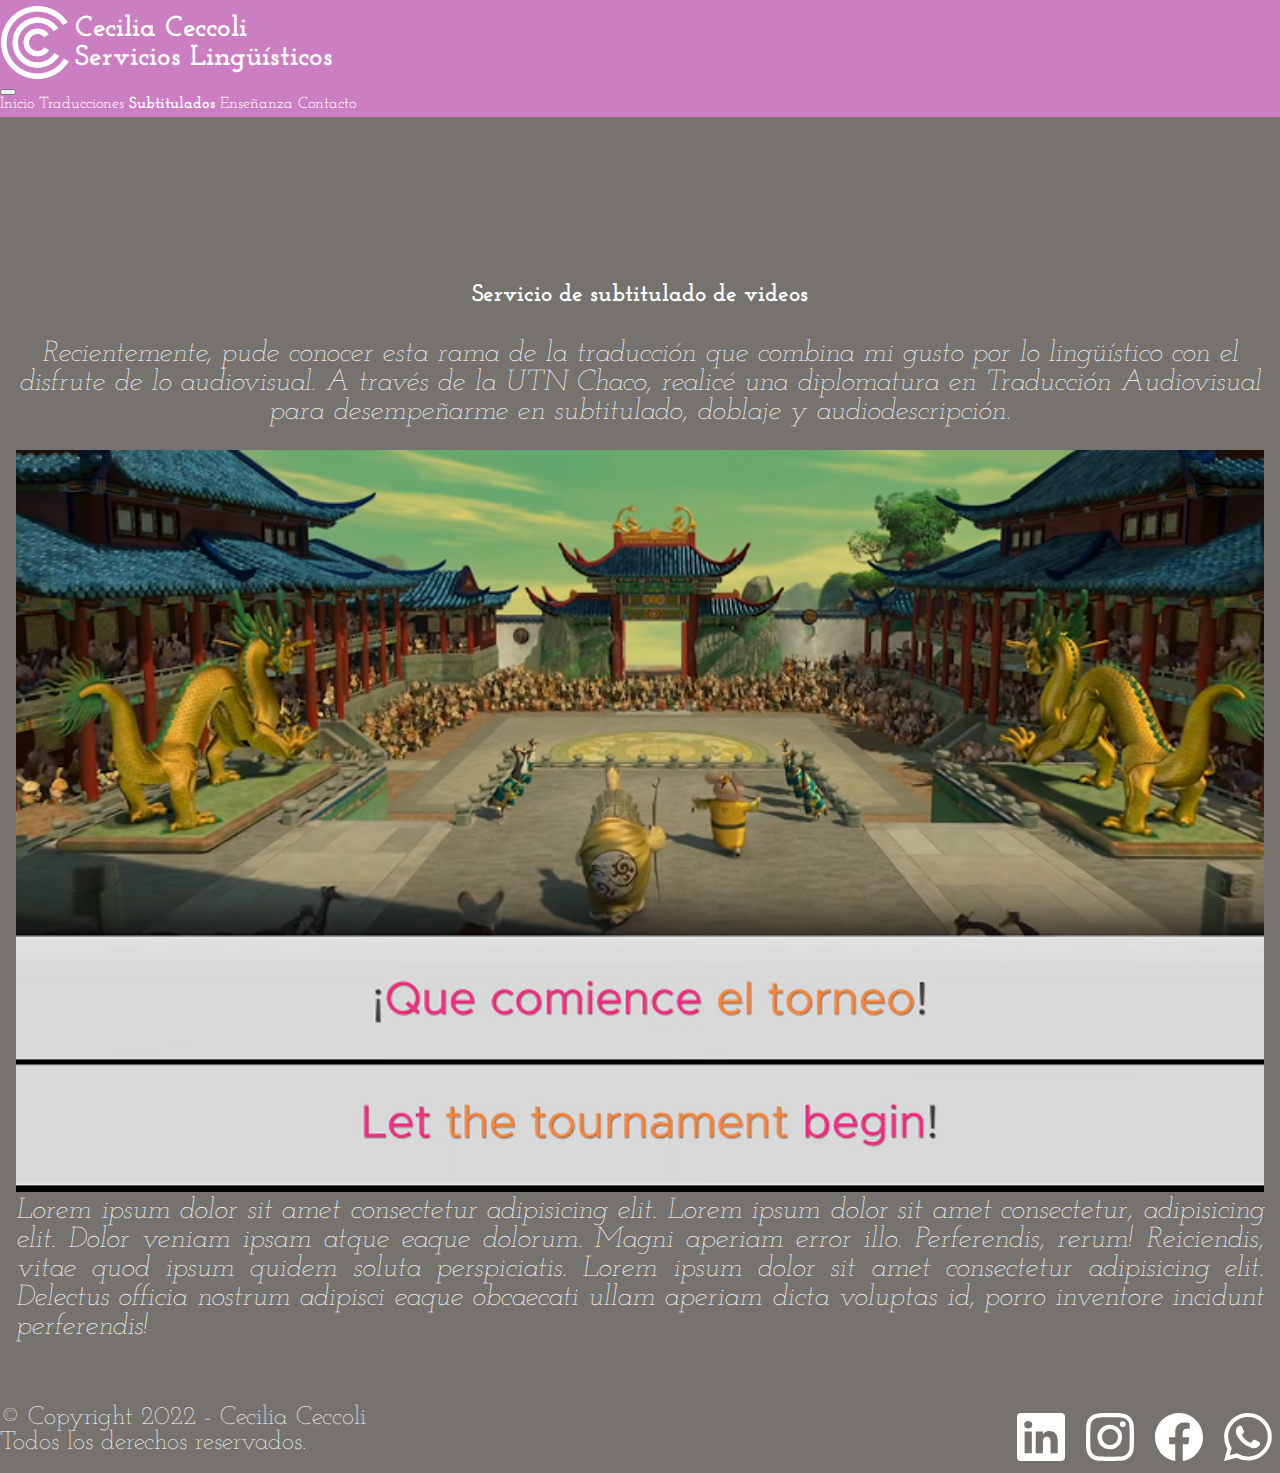
<file: pages/subtitulados.html>
<!DOCTYPE html>
<html lang="en">
<head>
    <meta charset="UTF-8">
    <meta http-equiv="X-UA-Compatible" content="IE=edge">
    <meta name="viewport" content="width=device-width, initial-scale=1.0">
    
    <!-- link estilos bootsrap -->
    <link href="https://cdn.jsdelivr.net/npm/bootstrap@5.2.2/dist/css/bootstrap.min.css" rel="stylesheet" integrity="sha384-Zenh87qX5JnK2Jl0vWa8Ck2rdkQ2Bzep5IDxbcnCeuOxjzrPF/et3URy9Bv1WTRi" crossorigin="anonymous">
    
    <!-- link estilos propios -->
    <link rel="stylesheet" href="../css/estilos.css">

    <!-- link google fonts -->
    <link rel="preconnect" href="https://fonts.googleapis.com">
    <link rel="preconnect" href="https://fonts.gstatic.com" crossorigin>
    <link href="https://fonts.googleapis.com/css2?family=Josefin+Slab:ital,wght@0,100;0,200;0,300;0,400;0,500;0,600;0,700;1,100;1,200;1,300;1,400;1,500;1,600;1,700&family=Roboto:wght@400;500;700&display=swap" rel="stylesheet">

    <title>Cecilia Ceccoli - Servicios Lingüísticos</title>

</head>

<body>
    <header>
        <div id="navbar"> 
            <nav class="navbar fixed-top navbar-expand-lg shadow p-3">
                <div class="container">
                    <a class="navbar-brand" href="#">
                        <img src="../img/2logo.png" alt="logo" id="logo" width="75" height="75"> 
                        <h1> Cecilia Ceccoli <br> Servicios Lingüísticos</h1>
                    </a>
                    <button class="navbar-toggler" type="button" data-bs-toggle="collapse" data-bs-target="#navbarNavAltMarkup" aria-controls="navbarNavAltMarkup" aria-expanded="false" aria-label="Toggle navigation">
                        <span class="navbar-toggler-icon"></span>
                    </button>
                    <div class="collapse navbar-collapse" id="navbarNavAltMarkup">
                        <div class="navbar-nav fs-4">
                            <a class="nav-link" aria-current="page" href="../index.html">Inicio</a>
                            <a class="nav-link" href="../pages/traducciones.html">Traducciones</a>
                            <a class="nav-link active" href="../pages/subtitulados.html">Subtitulados</a>
                            <a class="nav-link" href="../pages/enseñanza.html">Enseñanza</a>
                            <a class="nav-link" href="../pages/contacto.html">Contacto</a>
                        </div>
                    </div>
                </div>
            </nav>
        </div>
    </header>
  
    <main class="shadow">
        <div class="intro">
            <h2>Servicio de subtitulado de videos</h2>
            <p class="pintro">Recientemente, pude conocer esta rama de la traducción que combina mi gusto por lo lingüístico con el disfrute de lo audiovisual. A través de la UTN Chaco, realicé una diplomatura en Traducción Audiovisual para desempeñarme en subtitulado, doblaje y audiodescripción.
            </p>
        </div>
        <section class="container">
            <div class="row" id="trad">
                <div class="col-sm-12 col-md-6">
                    <img class="multimedia" src="../img/ejemplo1.png" alt="ejemplo1">
                </div>
                <div class="col-sm-12 col-md-6">
                    <p>Lorem ipsum dolor sit amet consectetur adipisicing elit. Lorem ipsum dolor sit amet consectetur, adipisicing elit. Dolor veniam ipsam atque eaque dolorum. Magni aperiam error illo. Perferendis, rerum! Reiciendis, vitae quod ipsum quidem soluta perspiciatis. Lorem ipsum dolor sit amet consectetur adipisicing elit. Delectus officia nostrum adipisci eaque obcaecati ullam aperiam dicta voluptas id, porro inventore incidunt perferendis! </p>
                </div>
            </div>
        </section>
    </main>

    <footer>
        <p>© Copyright 2022 - Cecilia Ceccoli <br>
        Todos los derechos reservados.</p>
        <div class="social">
            <a href="https://ar.linkedin.com/in/cecilia-ceccoli-67b5134b">
                <svg class="icon" xmlns="http://www.w3.org/2000/svg" fill="currentColor" class="bi bi-linkedin" viewBox="0 0 16 16">
                    <path d="M0 1.146C0 .513.526 0 1.175 0h13.65C15.474 0 16 .513 16 1.146v13.708c0 .633-.526 1.146-1.175 1.146H1.175C.526 16 0 15.487 0 14.854V1.146zm4.943 12.248V6.169H2.542v7.225h2.401zm-1.2-8.212c.837 0 1.358-.554 1.358-1.248-.015-.709-.52-1.248-1.342-1.248-.822 0-1.359.54-1.359 1.248 0 .694.521 1.248 1.327 1.248h.016zm4.908 8.212V9.359c0-.216.016-.432.08-.586.173-.431.568-.878 1.232-.878.869 0 1.216.662 1.216 1.634v3.865h2.401V9.25c0-2.22-1.184-3.252-2.764-3.252-1.274 0-1.845.7-2.165 1.193v.025h-.016a5.54 5.54 0 0 1 .016-.025V6.169h-2.4c.03.678 0 7.225 0 7.225h2.4z"/>
                </svg>
            </a>
            <a href="">
                <svg class="icon" xmlns="http://www.w3.org/2000/svg" fill="currentColor" class="bi bi-instagram" viewBox="0 0 16 16">
                    <path d="M8 0C5.829 0 5.556.01 4.703.048 3.85.088 3.269.222 2.76.42a3.917 3.917 0 0 0-1.417.923A3.927 3.927 0 0 0 .42 2.76C.222 3.268.087 3.85.048 4.7.01 5.555 0 5.827 0 8.001c0 2.172.01 2.444.048 3.297.04.852.174 1.433.372 1.942.205.526.478.972.923 1.417.444.445.89.719 1.416.923.51.198 1.09.333 1.942.372C5.555 15.99 5.827 16 8 16s2.444-.01 3.298-.048c.851-.04 1.434-.174 1.943-.372a3.916 3.916 0 0 0 1.416-.923c.445-.445.718-.891.923-1.417.197-.509.332-1.09.372-1.942C15.99 10.445 16 10.173 16 8s-.01-2.445-.048-3.299c-.04-.851-.175-1.433-.372-1.941a3.926 3.926 0 0 0-.923-1.417A3.911 3.911 0 0 0 13.24.42c-.51-.198-1.092-.333-1.943-.372C10.443.01 10.172 0 7.998 0h.003zm-.717 1.442h.718c2.136 0 2.389.007 3.232.046.78.035 1.204.166 1.486.275.373.145.64.319.92.599.28.28.453.546.598.92.11.281.24.705.275 1.485.039.843.047 1.096.047 3.231s-.008 2.389-.047 3.232c-.035.78-.166 1.203-.275 1.485a2.47 2.47 0 0 1-.599.919c-.28.28-.546.453-.92.598-.28.11-.704.24-1.485.276-.843.038-1.096.047-3.232.047s-2.39-.009-3.233-.047c-.78-.036-1.203-.166-1.485-.276a2.478 2.478 0 0 1-.92-.598 2.48 2.48 0 0 1-.6-.92c-.109-.281-.24-.705-.275-1.485-.038-.843-.046-1.096-.046-3.233 0-2.136.008-2.388.046-3.231.036-.78.166-1.204.276-1.486.145-.373.319-.64.599-.92.28-.28.546-.453.92-.598.282-.11.705-.24 1.485-.276.738-.034 1.024-.044 2.515-.045v.002zm4.988 1.328a.96.96 0 1 0 0 1.92.96.96 0 0 0 0-1.92zm-4.27 1.122a4.109 4.109 0 1 0 0 8.217 4.109 4.109 0 0 0 0-8.217zm0 1.441a2.667 2.667 0 1 1 0 5.334 2.667 2.667 0 0 1 0-5.334z"/>
                </svg>
            </a>
            <a href="">
                <svg class="icon" xmlns="http://www.w3.org/2000/svg" fill="currentColor" class="bi bi-facebook" viewBox="0 0 16 16">
                    <path d="M16 8.049c0-4.446-3.582-8.05-8-8.05C3.58 0-.002 3.603-.002 8.05c0 4.017 2.926 7.347 6.75 7.951v-5.625h-2.03V8.05H6.75V6.275c0-2.017 1.195-3.131 3.022-3.131.876 0 1.791.157 1.791.157v1.98h-1.009c-.993 0-1.303.621-1.303 1.258v1.51h2.218l-.354 2.326H9.25V16c3.824-.604 6.75-3.934 6.75-7.951z"/>
                </svg>
            </a>
            <a href="https://api.whatsapp.com/send?phone=542616536281">
                <svg class="icon" xmlns="http://www.w3.org/2000/svg" width="45" height="45" fill="currentColor" class="bi bi-whatsapp" viewBox="0 0 16 16">
                    <path d="M13.601 2.326A7.854 7.854 0 0 0 7.994 0C3.627 0 .068 3.558.064 7.926c0 1.399.366 2.76 1.057 3.965L0 16l4.204-1.102a7.933 7.933 0 0 0 3.79.965h.004c4.368 0 7.926-3.558 7.93-7.93A7.898 7.898 0 0 0 13.6 2.326zM7.994 14.521a6.573 6.573 0 0 1-3.356-.92l-.24-.144-2.494.654.666-2.433-.156-.251a6.56 6.56 0 0 1-1.007-3.505c0-3.626 2.957-6.584 6.591-6.584a6.56 6.56 0 0 1 4.66 1.931 6.557 6.557 0 0 1 1.928 4.66c-.004 3.639-2.961 6.592-6.592 6.592zm3.615-4.934c-.197-.099-1.17-.578-1.353-.646-.182-.065-.315-.099-.445.099-.133.197-.513.646-.627.775-.114.133-.232.148-.43.05-.197-.1-.836-.308-1.592-.985-.59-.525-.985-1.175-1.103-1.372-.114-.198-.011-.304.088-.403.087-.088.197-.232.296-.346.1-.114.133-.198.198-.33.065-.134.034-.248-.015-.347-.05-.099-.445-1.076-.612-1.47-.16-.389-.323-.335-.445-.34-.114-.007-.247-.007-.38-.007a.729.729 0 0 0-.529.247c-.182.198-.691.677-.691 1.654 0 .977.71 1.916.81 2.049.098.133 1.394 2.132 3.383 2.992.47.205.84.326 1.129.418.475.152.904.129 1.246.08.38-.058 1.171-.48 1.338-.943.164-.464.164-.86.114-.943-.049-.084-.182-.133-.38-.232z"/>
                </svg>
            </a>
        </div>
    </footer>

    <script src="https://cdn.jsdelivr.net/npm/bootstrap@5.2.2/dist/js/bootstrap.bundle.min.js" integrity="sha384-OERcA2EqjJCMA+/3y+gxIOqMEjwtxJY7qPCqsdltbNJuaOe923+mo//f6V8Qbsw3" crossorigin="anonymous">
    </script>
</body>
</html>
</file>
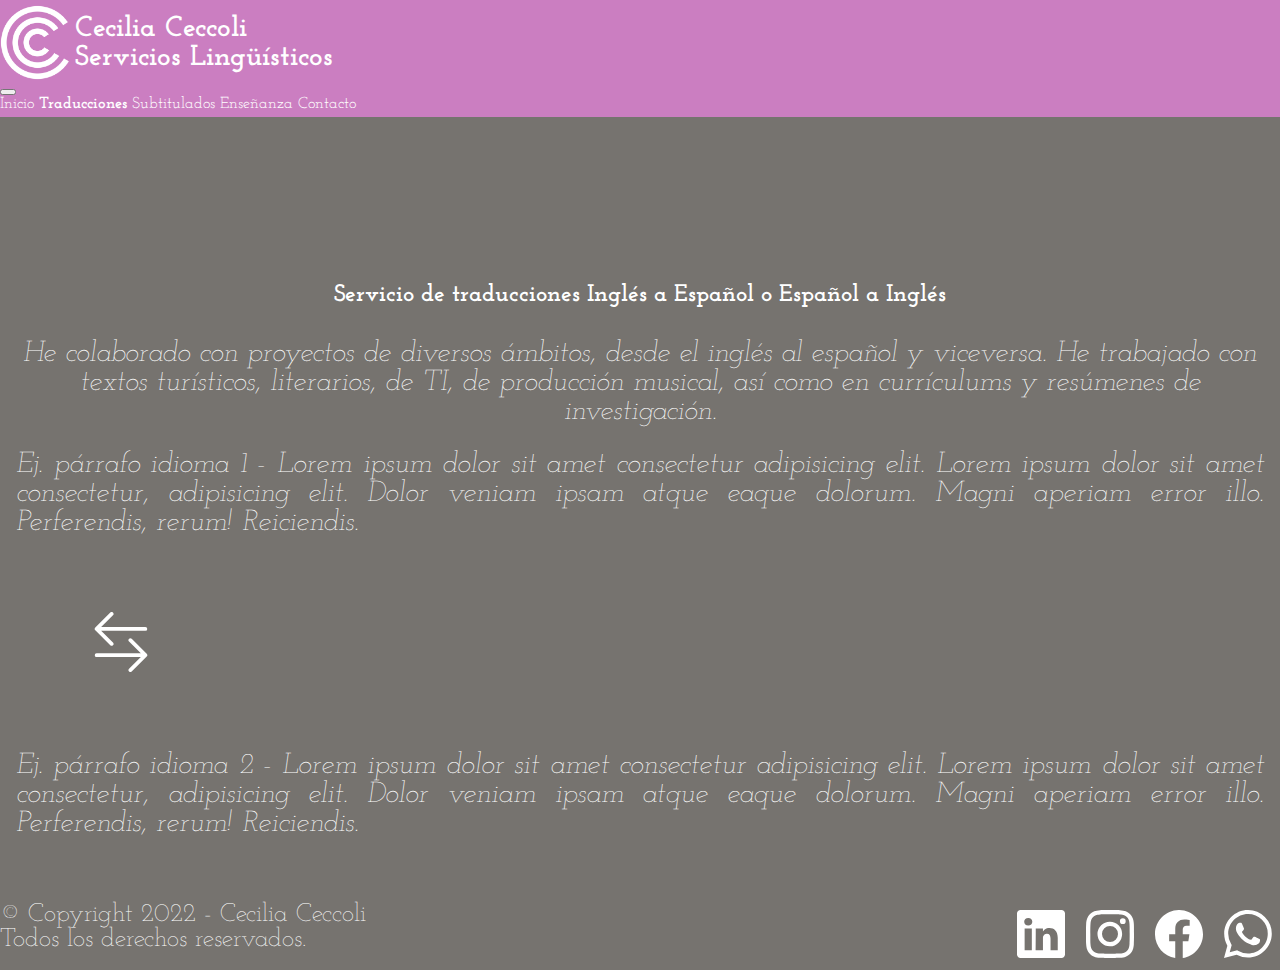
<file: pages/traducciones.html>
<!DOCTYPE html>
<html lang="en">
<head>
    <meta charset="UTF-8">
    <meta http-equiv="X-UA-Compatible" content="IE=edge">
    <meta name="viewport" content="width=device-width, initial-scale=1.0">
    
    <!-- link estilos bootsrap -->
    <link href="https://cdn.jsdelivr.net/npm/bootstrap@5.2.2/dist/css/bootstrap.min.css" rel="stylesheet" integrity="sha384-Zenh87qX5JnK2Jl0vWa8Ck2rdkQ2Bzep5IDxbcnCeuOxjzrPF/et3URy9Bv1WTRi" crossorigin="anonymous">
    
    <!-- link estilos propios -->
    <link rel="stylesheet" href="../css/estilos.css">

    <!-- link google fonts -->
    <link rel="preconnect" href="https://fonts.googleapis.com">
    <link rel="preconnect" href="https://fonts.gstatic.com" crossorigin>
    <link href="https://fonts.googleapis.com/css2?family=Josefin+Slab:ital,wght@0,100;0,200;0,300;0,400;0,500;0,600;0,700;1,100;1,200;1,300;1,400;1,500;1,600;1,700&family=Roboto:wght@400;500;700&display=swap" rel="stylesheet">

    <title>Cecilia Ceccoli - Servicios Lingüísticos</title>

</head>

<body>
    <header>
        <div id="navbar"> 
            <nav class="navbar fixed-top navbar-expand-lg shadow p-3">
                <div class="container">
                    <a class="navbar-brand" href="#">
                        <img src="../img/2logo.png" alt="logo" id="logo" width="75" height="75"> 
                        <h1> Cecilia Ceccoli <br> Servicios Lingüísticos</h1>
                    </a>
                    <button class="navbar-toggler" type="button" data-bs-toggle="collapse" data-bs-target="#navbarNavAltMarkup" aria-controls="navbarNavAltMarkup" aria-expanded="false" aria-label="Toggle navigation">
                        <span class="navbar-toggler-icon"></span>
                    </button>
                    <div class="collapse navbar-collapse" id="navbarNavAltMarkup">
                        <div class="navbar-nav fs-4">
                            <a class="nav-link" aria-current="page" href="../index.html">Inicio</a>
                            <a class="nav-link active" href="../pages/traducciones.html">Traducciones</a>
                            <a class="nav-link" href="../pages/subtitulados.html">Subtitulados</a>
                            <a class="nav-link" href="../pages/enseñanza.html">Enseñanza</a>
                            <a class="nav-link" href="../pages/contacto.html">Contacto</a>
                        </div>
                    </div>
                </div>
            </nav>
        </div>
    </header>
  
    <main class="shadow">
        <div class="intro">
            <h2>Servicio de traducciones Inglés a Español o Español a Inglés</h2>
            <p class="pintro">He colaborado con proyectos de diversos ámbitos, desde el inglés al español y viceversa. He trabajado con textos turísticos, literarios, de TI, de producción musical, así como en currículums y resúmenes de investigación.
            </p>
        </div>
        <section class="container">
            <div class="row">
                <div class="col-sm-12 col-md-5">
                    <p>Ej. párrafo idioma 1 - Lorem ipsum dolor sit amet consectetur adipisicing elit. Lorem ipsum dolor sit amet consectetur, adipisicing elit. Dolor veniam ipsam atque eaque dolorum. Magni aperiam error illo. Perferendis, rerum! Reiciendis.
                    </p>
                </div>
                <div class="col-sm-12 col-md-2">
                    <svg id="flecha" xmlns="http://www.w3.org/2000/svg" width="60" height="60" fill="currentColor" class="bi bi-arrow-left-right" viewBox="0 0 16 16">
                        <path fill-rule="evenodd" d="M1 11.5a.5.5 0 0 0 .5.5h11.793l-3.147 3.146a.5.5 0 0 0 .708.708l4-4a.5.5 0 0 0 0-.708l-4-4a.5.5 0 0 0-.708.708L13.293 11H1.5a.5.5 0 0 0-.5.5zm14-7a.5.5 0 0 1-.5.5H2.707l3.147 3.146a.5.5 0 1 1-.708.708l-4-4a.5.5 0 0 1 0-.708l4-4a.5.5 0 1 1 .708.708L2.707 4H14.5a.5.5 0 0 1 .5.5z"/>
                    </svg>
                </div>
                <div class="col-sm-12 col-md-5">
                    <p>Ej. párrafo idioma 2 - Lorem ipsum dolor sit amet consectetur adipisicing elit. Lorem ipsum dolor sit amet consectetur, adipisicing elit. Dolor veniam ipsam atque eaque dolorum. Magni aperiam error illo. Perferendis, rerum! Reiciendis.
                    </p>
                </div>
            </div>
        </section>
    </main>

    <footer>
        <p>© Copyright 2022 - Cecilia Ceccoli <br>
        Todos los derechos reservados.</p>
        <div class="social">
            <a href="https://ar.linkedin.com/in/cecilia-ceccoli-67b5134b">
                <svg class="icon" xmlns="http://www.w3.org/2000/svg" fill="currentColor" class="bi bi-linkedin" viewBox="0 0 16 16">
                    <path d="M0 1.146C0 .513.526 0 1.175 0h13.65C15.474 0 16 .513 16 1.146v13.708c0 .633-.526 1.146-1.175 1.146H1.175C.526 16 0 15.487 0 14.854V1.146zm4.943 12.248V6.169H2.542v7.225h2.401zm-1.2-8.212c.837 0 1.358-.554 1.358-1.248-.015-.709-.52-1.248-1.342-1.248-.822 0-1.359.54-1.359 1.248 0 .694.521 1.248 1.327 1.248h.016zm4.908 8.212V9.359c0-.216.016-.432.08-.586.173-.431.568-.878 1.232-.878.869 0 1.216.662 1.216 1.634v3.865h2.401V9.25c0-2.22-1.184-3.252-2.764-3.252-1.274 0-1.845.7-2.165 1.193v.025h-.016a5.54 5.54 0 0 1 .016-.025V6.169h-2.4c.03.678 0 7.225 0 7.225h2.4z"/>
                </svg>
            </a>
            <a href="">
                <svg class="icon" xmlns="http://www.w3.org/2000/svg" fill="currentColor" class="bi bi-instagram" viewBox="0 0 16 16">
                    <path d="M8 0C5.829 0 5.556.01 4.703.048 3.85.088 3.269.222 2.76.42a3.917 3.917 0 0 0-1.417.923A3.927 3.927 0 0 0 .42 2.76C.222 3.268.087 3.85.048 4.7.01 5.555 0 5.827 0 8.001c0 2.172.01 2.444.048 3.297.04.852.174 1.433.372 1.942.205.526.478.972.923 1.417.444.445.89.719 1.416.923.51.198 1.09.333 1.942.372C5.555 15.99 5.827 16 8 16s2.444-.01 3.298-.048c.851-.04 1.434-.174 1.943-.372a3.916 3.916 0 0 0 1.416-.923c.445-.445.718-.891.923-1.417.197-.509.332-1.09.372-1.942C15.99 10.445 16 10.173 16 8s-.01-2.445-.048-3.299c-.04-.851-.175-1.433-.372-1.941a3.926 3.926 0 0 0-.923-1.417A3.911 3.911 0 0 0 13.24.42c-.51-.198-1.092-.333-1.943-.372C10.443.01 10.172 0 7.998 0h.003zm-.717 1.442h.718c2.136 0 2.389.007 3.232.046.78.035 1.204.166 1.486.275.373.145.64.319.92.599.28.28.453.546.598.92.11.281.24.705.275 1.485.039.843.047 1.096.047 3.231s-.008 2.389-.047 3.232c-.035.78-.166 1.203-.275 1.485a2.47 2.47 0 0 1-.599.919c-.28.28-.546.453-.92.598-.28.11-.704.24-1.485.276-.843.038-1.096.047-3.232.047s-2.39-.009-3.233-.047c-.78-.036-1.203-.166-1.485-.276a2.478 2.478 0 0 1-.92-.598 2.48 2.48 0 0 1-.6-.92c-.109-.281-.24-.705-.275-1.485-.038-.843-.046-1.096-.046-3.233 0-2.136.008-2.388.046-3.231.036-.78.166-1.204.276-1.486.145-.373.319-.64.599-.92.28-.28.546-.453.92-.598.282-.11.705-.24 1.485-.276.738-.034 1.024-.044 2.515-.045v.002zm4.988 1.328a.96.96 0 1 0 0 1.92.96.96 0 0 0 0-1.92zm-4.27 1.122a4.109 4.109 0 1 0 0 8.217 4.109 4.109 0 0 0 0-8.217zm0 1.441a2.667 2.667 0 1 1 0 5.334 2.667 2.667 0 0 1 0-5.334z"/>
                </svg>
            </a>
            <a href="">
                <svg class="icon" xmlns="http://www.w3.org/2000/svg" fill="currentColor" class="bi bi-facebook" viewBox="0 0 16 16">
                    <path d="M16 8.049c0-4.446-3.582-8.05-8-8.05C3.58 0-.002 3.603-.002 8.05c0 4.017 2.926 7.347 6.75 7.951v-5.625h-2.03V8.05H6.75V6.275c0-2.017 1.195-3.131 3.022-3.131.876 0 1.791.157 1.791.157v1.98h-1.009c-.993 0-1.303.621-1.303 1.258v1.51h2.218l-.354 2.326H9.25V16c3.824-.604 6.75-3.934 6.75-7.951z"/>
                </svg>
            </a>
            <a href="https://api.whatsapp.com/send?phone=542616536281">
                <svg class="icon" xmlns="http://www.w3.org/2000/svg" width="45" height="45" fill="currentColor" class="bi bi-whatsapp" viewBox="0 0 16 16">
                    <path d="M13.601 2.326A7.854 7.854 0 0 0 7.994 0C3.627 0 .068 3.558.064 7.926c0 1.399.366 2.76 1.057 3.965L0 16l4.204-1.102a7.933 7.933 0 0 0 3.79.965h.004c4.368 0 7.926-3.558 7.93-7.93A7.898 7.898 0 0 0 13.6 2.326zM7.994 14.521a6.573 6.573 0 0 1-3.356-.92l-.24-.144-2.494.654.666-2.433-.156-.251a6.56 6.56 0 0 1-1.007-3.505c0-3.626 2.957-6.584 6.591-6.584a6.56 6.56 0 0 1 4.66 1.931 6.557 6.557 0 0 1 1.928 4.66c-.004 3.639-2.961 6.592-6.592 6.592zm3.615-4.934c-.197-.099-1.17-.578-1.353-.646-.182-.065-.315-.099-.445.099-.133.197-.513.646-.627.775-.114.133-.232.148-.43.05-.197-.1-.836-.308-1.592-.985-.59-.525-.985-1.175-1.103-1.372-.114-.198-.011-.304.088-.403.087-.088.197-.232.296-.346.1-.114.133-.198.198-.33.065-.134.034-.248-.015-.347-.05-.099-.445-1.076-.612-1.47-.16-.389-.323-.335-.445-.34-.114-.007-.247-.007-.38-.007a.729.729 0 0 0-.529.247c-.182.198-.691.677-.691 1.654 0 .977.71 1.916.81 2.049.098.133 1.394 2.132 3.383 2.992.47.205.84.326 1.129.418.475.152.904.129 1.246.08.38-.058 1.171-.48 1.338-.943.164-.464.164-.86.114-.943-.049-.084-.182-.133-.38-.232z"/>
                </svg>
            </a>
        </div>
    </footer>

    <script src="https://cdn.jsdelivr.net/npm/bootstrap@5.2.2/dist/js/bootstrap.bundle.min.js" integrity="sha384-OERcA2EqjJCMA+/3y+gxIOqMEjwtxJY7qPCqsdltbNJuaOe923+mo//f6V8Qbsw3" crossorigin="anonymous">
    </script>

</body>
</html>
</file>
<file: css/estilos.css>
body {
    background-color: rgb(118, 115, 111);
    font-family: 'Josefin Slab', serif;
    margin: 0rem;
    width: 100%;
    color: rgb(255, 255, 255);


    display: grid;
    grid-template-areas: 
    "header"
    "main"
    "footer"
    ;
}

header {
    grid-area: header;
    background-color: rgb(118, 115, 111);
}

h1 {
    font-size: 1.8rem;
    margin: 0;
}

.navbar-brand {
    margin-right: 3rem !important;
    color: white;
    display: flex;
    flex-direction: row;
    align-items: center;
    pointer-events:none
}

.navbar {
    background-color: rgb(203, 126, 193);
    padding-top: 5px !important;
    padding-bottom: 5px !important;
}

.nav-link {
    color: white;
}

.collapse {
    justify-content: flex-end
}

.active {
    font-weight: bold;
    color: white;
}

main{
    margin-top: 110px;
    margin-left: 1rem;
    margin-right: 1rem;
    margin-bottom: 1rem;
    padding-bottom: 3rem;
    grid-area: main;
}

h2 {
    margin: 2rem;
    padding: 0;
    text-align: center;
    position: relative;
    }

p {
    padding: 0;
    margin: 0;
    font-size: 1.8em;
    font-style: italic;
    font-weight:200;
    text-align:justify;
    justify-content: center;
}

.row {
    align-items: center;
}

.multimedia {
    width: 100%; 
    height: 100%;
}

a {
    color: white;
    text-decoration: none;
}

footer {
    
    background-image: "img/wave.svg";
    grid-area: footer;
    width: 100%;
    max-width: 1320px;
    margin: auto;    
    display: flex;
    flex-direction: row;
    justify-content: space-between;
}

footer p {
    font-size: 1.6em;
    font-style: normal;
}

.icon {
    margin: 0.5rem;
    height: 3rem;
    width: 3rem;
    transition-property: all;
    transition-duration: 1s;
    transition-timing-function: ease-in-out;
}

.intro {
    display: flex;
    flex-direction: column;
    justify-content: center;
    max-width: 1320px;
    padding-top: 1.5rem;
    padding-bottom: 1.5rem;
    margin: auto;
}

div .pintro {
    text-align: center;
    margin: auto;
    max-width: 1320px;
}
#pensenanza {
    padding-top: 2rem;
}

#flecha {
    animation-name: giro-flecha;
    animation-duration: 3s;
    animation-iteration-count: infinite;
}

.col-sm-12 {
    align-self: center;
}

.col-md-2 {
    padding: 6%;
}

#wa1 {
    margin: auto;
    transition-property: all;
    transition-duration: 1s;
    transition-timing-function: ease-in-out;
    animation-name: giro-flecha;
    margin-top: 1rem;
    animation-duration: 2s;
    animation-iteration-count: 2;
}

.form {
    max-width: 900px !important;
    display: flex;
    flex-direction: column;
    align-items: center;
    justify-content: center;
    margin: auto;
}

/* TRANSICIONES */

.icon:hover {
   transform: rotateY(360deg);
}

#wa1:hover {
    transform: rotateY(360deg);
}

/* ANIMACIONES */

@keyframes giro-flecha {
    0% {
        transform: rotate(360deg);
    }
    100% {
        transform: rotate(0deg);
    }
}



/* MEDIA QUERIES */

@media screen and (max-width: 768px) {
    body {
        font-size: small;
    }
    
    h1 {
        font-size: 1rem;
    }

    footer p {
        font-size: 1em;   
        flex-direction: column;
        align-items: center;
    }

    .icon {
        margin: 0.5rem;
        height: 1.5rem;
        width: 1.5rem;
    }

    .pintro {
        margin: 1rem;
    }

    #flecha {
        justify-items: center;
        align-content: center;
        justify-content: center;
        align-self: center;
        margin: auto;
    }
};

@media screen and (max-width: 992px) {

    
    footer p {
        font-size: 1.3em;

    }
};
</file>
